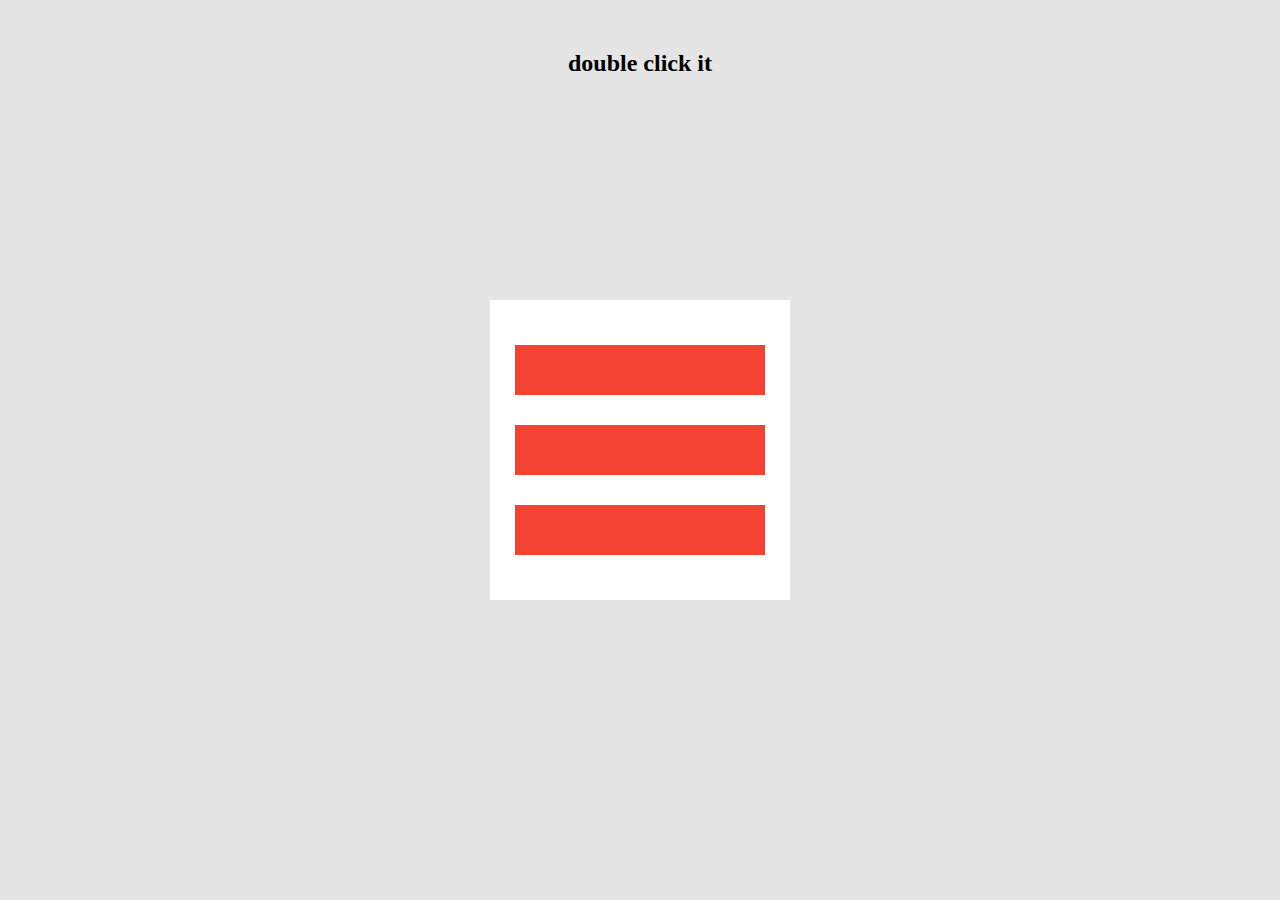
<file: 1-hamburger/index.html>
<!DOCTYPE html>
<html lang="en">
<head>
  <meta charset="UTF-8">
  <meta name="viewport" content="width=device-width, initial-scale=1.0">
  <title>Hamburger</title>
  <link rel="stylesheet" href="style.css">
</head>
<body>
  <h2>double click it</h2>
  <div class="menu">
    <div class="burger"></div>
  </div>
</body>
</html>
</file>
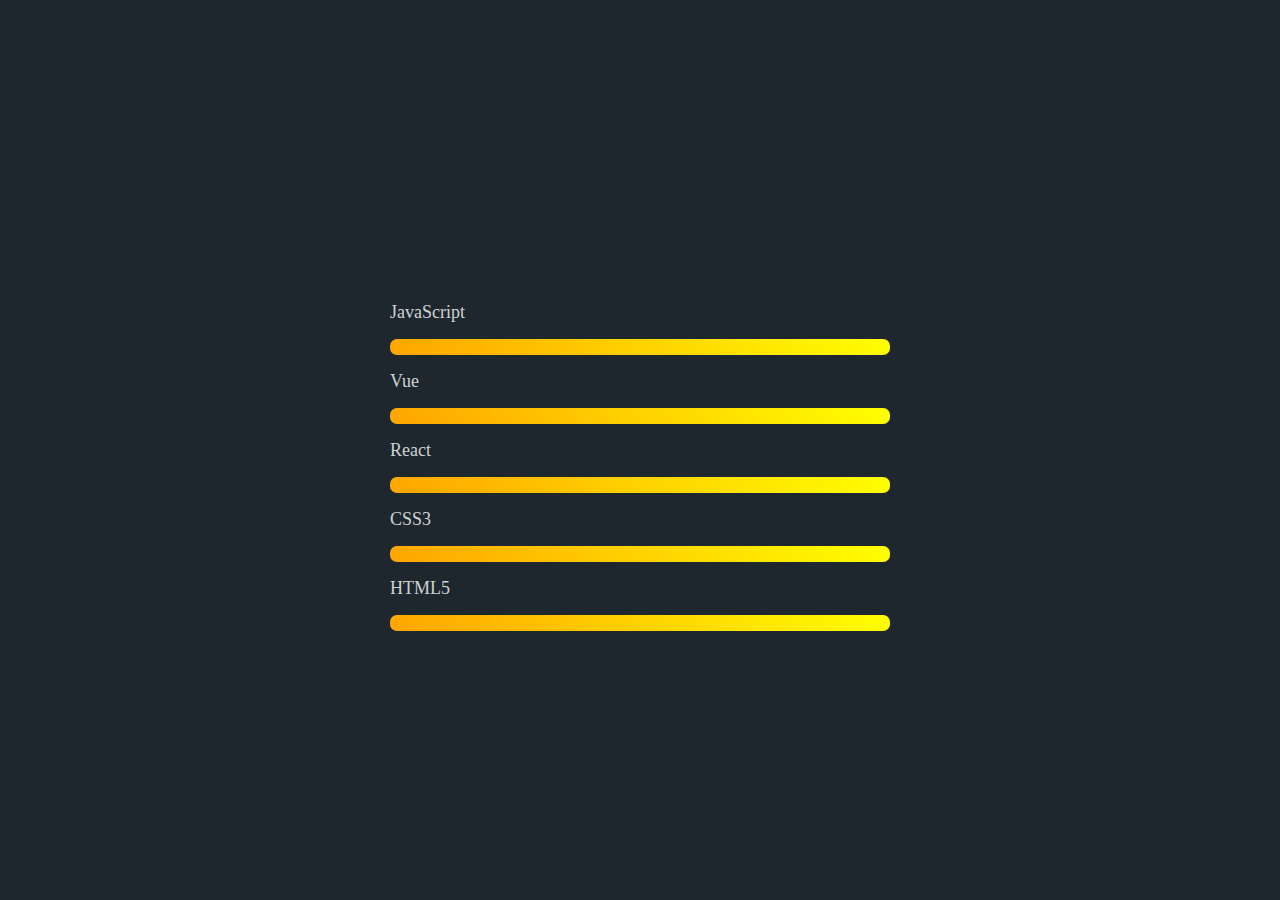
<file: 2-skill-progress-bar/index.html>
<!DOCTYPE html>
<html lang="en">
<head>
  <meta charset="UTF-8">
  <meta name="viewport" content="width=device-width, initial-scale=1.0">
  <title>技能条</title>
  <link rel="stylesheet" href="style.css">
</head>
<body>
  <div class="container">
    <ul class="skills">
      <li class="js">JavaScript</li>
      <li class="vue">Vue</li>
      <li class="react">React</li>
      <li class="css3">CSS3</li>
      <li class="html5">HTML5</li>
    </ul>
  </div>
</body>
</html>
</file>
<file: 1-hamburger/style.css>
* {
  margin: 0;
  padding: 0;
  box-sizing: border-box;
}

body {
  display: flex;
  justify-content: center;
  align-items: center;
  height: 100vh;
  background: rgba(0, 0, 0, .1);
}

.menu {
  width: 300px;
  height: 300px;
  background: #fff;
  cursor: pointer;
}

.burger {
  position: relative;
  top: 50%;
  left: 50%;
  transform: translate(-50%, -50%);
  width: 250px;
  height: 50px;
  background-color: #f44335;
  transition: .5s;
}

.burger::before, .burger::after {
  position: absolute;
  content: '';
  width: 250px;
  height: 50px;
  background-color: #f44335;
  transition: .5s;
}

.burger::before {
  top: -80px;
}

.burger::after {
  top: 80px;
}

.menu:active .burger {
  background-color: transparent;
}

.menu:active .burger::before, .menu:visited .burger::before {
  top: 0;
  transform: rotate(45deg);
}

.menu:active .burger::after {
  top: 0;
  transform: rotate(135deg);
}

h2 {
  position: absolute;
  top: 50px;
}
</file>
<file: 2-skill-progress-bar/style.css>
* {
  margin: 0;
  padding: 0;
  box-sizing: border-box;
}

.container {
  height: 100vh;
  display: flex;
  justify-content: center;
  align-items: center;
  background: #1e272e;
}

.skills {
  width: 500px;
}

.skills li {
  position: relative;
  margin: 48px 0;
  font-size: 18px;
  color: rgba(255, 255, 255, 0.8);
  list-style: none;
}

.skills li::before,
.skills li::after {
  position: absolute;
  top: 37px;
  display: block;
  content: '';
  width: 100%;
  height: 16px;
  border-radius: 7px;
  background: #1f4a59;
}

.skills li::after {
  background-image: linear-gradient(45deg, orange, yellow);
  /* animation 此处不能合写，缺少 name */
  animation-duration: 1.2s;
  animation-timing-function: ease-in-out;
  /* 动画结束后，应用该属性值 */
  animation-fill-mode: forwards;
}

.js::after {
  animation-name: js;
}
.vue::after {
  animation-name: vue;
}
.react::after {
  animation-name: react;
}
.css3::after {
  animation-name: css3;
}
.html5::after {
  animation-name: html5;
}

@keyframes js {
  from {
    width: 0%;
  }
  to {
    width: 90%;
  }
}
@keyframes vue {
  from {
    width: 0%;
  }
  to {
    width: 30%;
  }
}
@keyframes react {
  from {
    width: 0%;
  }
  to {
    width: 50%;
  }
}
@keyframes css3 {
  from {
    width: 0%;
  }
  to {
    width: 70%;
  }
}
@keyframes html5 {
  from {
    width: 0%;
  }
  to {
    width: 60%;
  }
}
</file>
